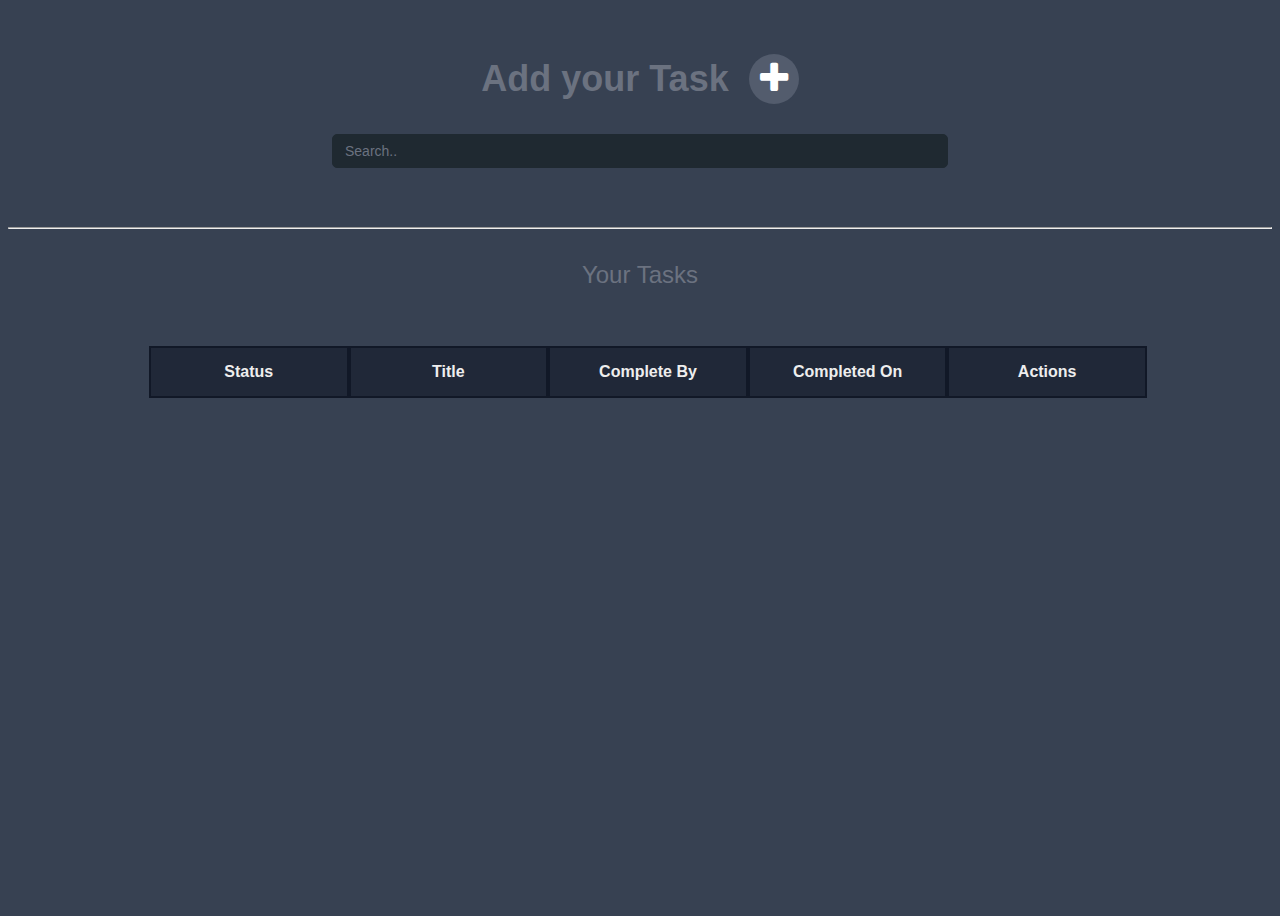
<file: VanillaWeb/index.html>
<!DOCTYPE html>
<html lang="en">

<head>
    <meta charset="UTF-8" />
    <meta http-equiv="X-UA-Compatible" content="IE=edge" />
    <meta name="viewport" content="width=device-width, initial-scale=1.0" />
    <title>TODO List</title>
    <link rel="stylesheet" href="css/style.css" />
    <link rel="stylesheet" href="https://cdnjs.cloudflare.com/ajax/libs/font-awesome/4.7.0/css/font-awesome.min.css">
</head>

<body>
    <header>
        <div class="header-content">
            <h2>
                Add your Task
                <span class="add-task-icon" id="open-modal-button">
                    <i class="fa fa-plus"></i>
                </span>
            </h2>
        </div>
        <input id="search-bar" type="text" placeholder="Search..">

        <div id="task-modal" class="modal">
            <div class="modal-content">
                <span class="close-btn" id="close-modal-button">&times;</span>
                <form id="task-form">
                    <input type="text" name="task-title" id="task-title" placeholder="What are your plans?" />
                    <span id="task-title-error" class="error-message"></span>
                    <textarea class="resizable-textarea" id="task-description" rows="4" cols="20"></textarea>
                    <span id="task-description-error" class="error-message"></span>
                    <label for="complete-by-date">Complete By Date:</label>
                    <input type="date" name="complete-by-date" id="complete-by-date" />
                    <span id="complete-by-date-error" class="error-message"></span>
                    <input type="submit" id="task-submit" value="Add task" />
                    <input type="reset" id="reset-form" value="Clear" />
                    <div id="form-validation-errors"></div>
                </form>
            </div>
        </div>
    </header>
    <hr>
    <h3>Your Tasks</h3>
    <main>
        <section class="task-list">
            
            <table id="task-table">

                <thead>
                    <tr class="heading">
                        <th>Status</th>
                        <th>Title</th>
                        <th>Complete By</th>
                        <th>Completed On</th>
                        <th>Actions</th>
                    </tr>
                </thead>

                <tbody id="tasks">
                    <!-- Task rows will be added here dynamically using JavaScript -->
                </tbody>
            </table>
        </section>
    </main>
    <div id="delete-modal" class="modal">
        <div class="modal-content">
            <p>Are you sure you want to delete this task?</p>
            <button id="confirm-delete" class="delete-btn">Delete</button>
            <button id="cancel-delete" class="cancel-btn">Cancel</button>
        </div>
    </div>

    <script src="js/code.jquery.com_jquery-3.7.0.min.js"></script>
    <script src="js/script.js"></script>
</body>

</html>
</file>
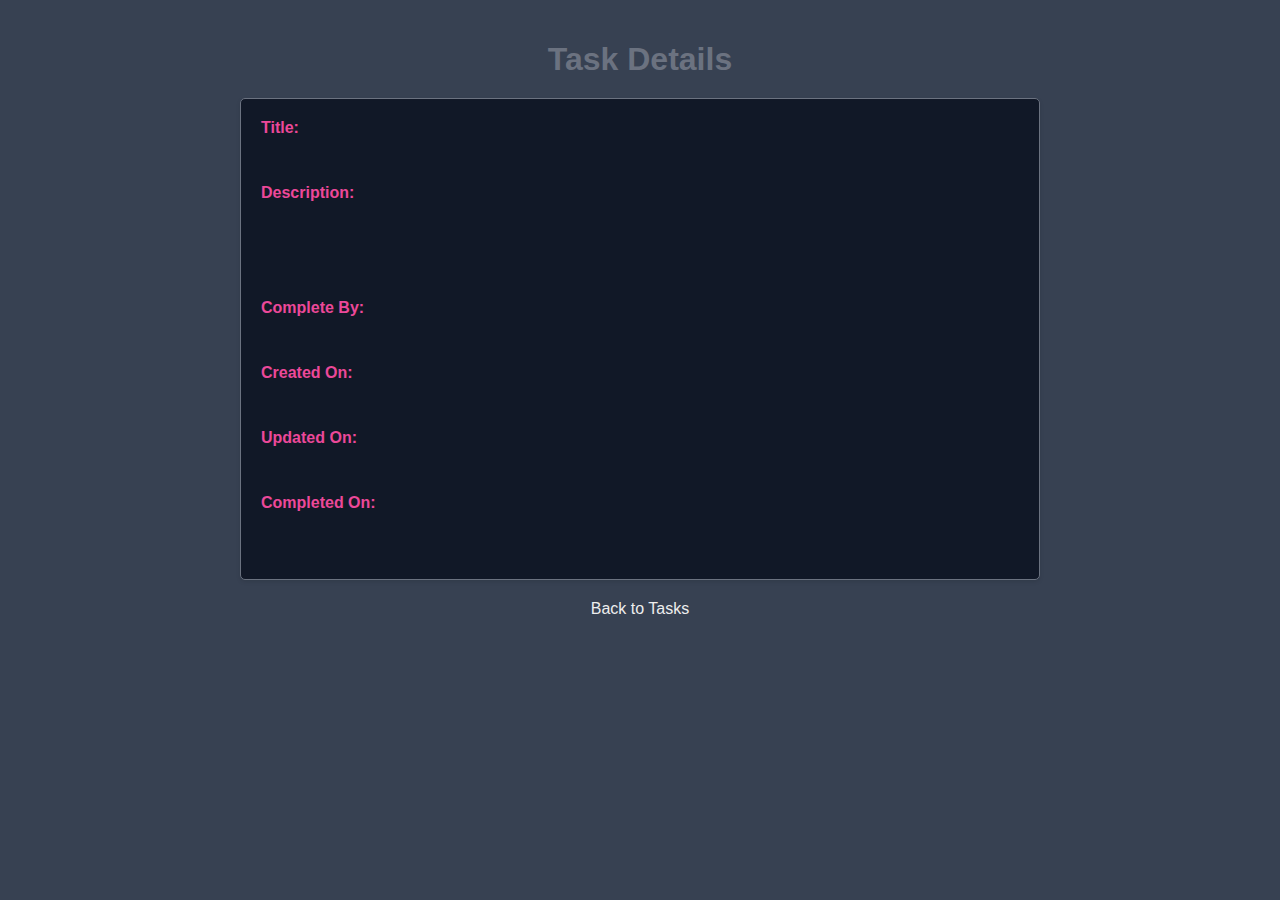
<file: VanillaWeb/details.html>
<!DOCTYPE html>
<html lang="en">
<head>
    <meta charset="UTF-8">
    <meta name="viewport" content="width=device-width, initial-scale=1.0">
    <title>Task Details</title>
    <link rel="stylesheet" href="css/details.css">
</head>
<body>
    <div class="container">
        <h1>Task Details</h1>
        <div id="task-details">
            <div class="details-row">
                <div class="details-column">Title:</div>
                <div class="details-value" id="task-title"></div>
            </div>
            <div class="details-row">
                <div class="details-column">Description:</div>
                <div class="details-value description" id="task-description"></div>
            </div>
            <div class="details-row">
                <div class="details-column">Complete By:</div>
                <div class="details-value" id="complete-by-date"></div>
            </div>
            <div class="details-row">
                <div class="details-column">Created On:</div>
                <div class="details-value">
                    <span id="created-on-date"></span><span class="date-time-separator">&nbsp;&nbsp;</span> <span id="created-on-time"></span>
                </div>
            </div>
            <div class="details-row">
                <div class="details-column">Updated On:</div>
                <div class="details-value">
                    <span id="updated-on-date"></span><span class="date-time-separator">&nbsp;&nbsp;</span> <span id="updated-on-time"></span>
                </div>
            </div>
            <div class="details-row">
                <div class="details-column">Completed On:</div>
                <div class="details-value">
                    <span id="completed-on-date"></span><span class="date-time-separator">&nbsp;&nbsp;</span> <span id="completed-on-time"></span>
                </div>
            </div>
            
        </div>
        <a href="index.html">Back to Tasks</a>
    </div>
    <script src="js/code.jquery.com_jquery-3.7.0.min.js"></script>
    <script src="js/details.js"></script>
</body>
</html>
</file>
<file: VanillaWeb/css/style.css>
:root {
  --dark: #374152;
  --darker: #1f2931;
  --darkest: #111827;
  --grey: #6b7280;
  --pink: #ec4899;
  --purple: #8b5cf6;
  --light: #eee;
  --button: #535c6d;
  --button-hover: #a6afc2;
  --heading: #202838;
}

*{
  box-sizing: border-box;
}

body {
  display: flex;
  flex-direction: column;
  align-items: center;
  min-height: 100vh;
  color: #fff;
  background-color: var(--dark);
  justify-content: center;
  font-family: Arial, sans-serif;
}

header {
  padding: 1rem;
  width: 100%;
  margin-bottom: 20px;
  display: flex;
  flex-direction: column;
  justify-content: center;
  align-items: center;
}

.header-content {
  display: flex;
  align-items: center;
  font-size: 1.5rem;
  font-weight: 300;
  justify-content: center;
  color: var(--grey);
}

.add-task-icon {
  display: inline-block;
  width: 50px;
  height: 50px;
  background-color: var(--button);
  color: white;
  border-radius: 50%;
  text-align: center;
  line-height: 50px;
  cursor: pointer;
  margin-left: 10px;
}

.add-task-icon:hover {
  background-color: var(--button-hover);
}

input,button {
  appearance: none;
  border: none;
  outline: none;
  background: none;
}

.modal {
  display: none;
  position: fixed;
  z-index: 1;
  left: 0;
  top: 0;
  width: 100%;
  height: 100%;
  overflow: auto;
  background-color: rgba(0, 0, 0, 0.5);
}

.modal-content {
  background-color: var(--darker);
  margin: 15% auto;
  padding: 20px;
  border: 1px solid #888;
  width: fit-content;
  border-radius: 10px;
  box-shadow: 0 0 10px rgba(0, 0, 0, 0.3);
}

.close-btn {
  color: #aaa;
  float: right;
  font-size: 28px;
  font-weight: bold;
}

.close-btn:hover,
.close-btn:focus {
  color: red;
  text-decoration: none;
  cursor: pointer;
}

.delete-btn {
  color: #a13a33;
  padding: 10px 15px;
  border: none;
  border-radius: 4px;
  cursor: pointer;
}

.cancel-btn {
  background-color: #4b4e53;
  color: white;
  padding: 10px 15px;
  border: none;
  border-radius: 4px;
  cursor: pointer;
  margin-right: 10px;
}

.delete-btn:hover,
.cancel-btn:hover {
  background-color: var(--button-hover);
}

#task-form {
  display: flex;
  flex-direction: column;
  max-width: 400px;
  padding: 2rem;
  background-color: var(--darker);
  border-radius: 1rem;
}

#task-form label {
  font-size: 1rem;
  color: var(--grey);
  margin-bottom: 0.5rem;
}

#task-form input[type="text"],
#task-form input[type="date"],
#task-form textarea,
#task-form input[type="datetime-local"] {
  background-color: var(--darkest);
  padding: 0.75rem;
  border-radius: 0.5rem;
  border: 1px solid var(--darker);
  color: var(--light);
  font-size: 1rem;
  margin-bottom: 1rem;
  font-family: "Fira sans", sans-serif;
}

#task-form input[type="text"]::placeholder,
#task-form textarea::placeholder,
#task-form input[type="datetime-local"]::placeholder {
  color: var(--dark);
}

#task-form input[type="date"]::-webkit-calendar-picker-indicator {
  cursor: pointer;
  border-radius: 4px;
  margin-right: 2px;
  opacity: 0.6;
  filter: invert(0.8);
}

#task-form input[type="date"]::-webkit-calendar-picker-indicator:hover {
  opacity: 1;
}

#task-form #task-submit {
  padding: 10px 15px;
  font-size: 1rem;
  font-weight: 700;
  background-image: linear-gradient(to right, var(--pink), var(--purple));
  -webkit-background-clip: text;
  -moz-background-clip: text;
  -webkit-text-fill-color: transparent;
  -moz-text-fill-color: transparent;
  cursor: pointer;
  border: none;
  transition: 0.4s;
  border-radius: 4px;
  margin-right: 10px;
  margin: 0 auto;
  display: block;
}

#task-form #task-submit:hover {
  opacity: 0.8;
  background-color: var(--button-hover);
}

#task-form #task-submit:active {
  opacity: 0.6;
}

#task-submit:disabled {
  padding: 10px 15px;
  font-size: 1rem;
  font-weight: 700;
  background-color: red;
  cursor: not-allowed !important;
  background-image: none !important;
  -webkit-text-fill-color: initial;
  -moz-text-fill-color: initial;
  border: none;
  transition: 0.4s;
  border-radius: 4px;
  margin-right: 10px;
  margin: 0 auto;
  display: block;
}

#reset-form {
  padding: 10px 15px;
  font-size: 1rem;
  width: 90px;
  background-color: var(--button);
  color: white;
  border: none;
  border-radius: 4px;
  cursor: pointer;
  margin-right: 10px;
  margin: 0 auto;
  display: block;
}

#reset-form:hover {
  background-color: var(--button-hover);
}

#reset-form:focus {
  outline: none;
  box-shadow: 0 0 5px rgba(0, 0, 0, 0.3);
}

.heading {
  display: flex;
  width: 100%;
  justify-content: space-between;
  background-color: var(--heading);
  color: var(--light);
  margin-bottom: 10px;
  align-items: center;
  font-size: 1rem;
  font-weight: 300;
  text-align: justify;
}

.heading th {
  border: 2px solid var(--darkest);
  padding: 15px 0px;
  color: var(--light);
  text-align: center;
  width: 100%;
}

main {
  flex: 1 1 0%;
  width: 100vw;
  margin: 0 auto;
  overflow-x:scroll ;
}

.task-list {
  width: 100%;
  margin-top: 20px;
  padding-top: 20px;
  display: flex;
  justify-content: center;
  align-items: center;
}

#task-table {
  min-width: 1000px;
  border: 1px solid var(--dark); 
  border-collapse: collapse;
}

#task-table td {
  padding: 15px 10px;
  text-align: center;
  height: 100%;
  width: 100%;
}

h3 {
  font-size: 1.5rem;
  font-weight: 300;
  color: var(--grey);
  margin-bottom: 1rem;
}

hr{
  width: 100%;
}

#tasks .task {
  display: flex;
  background-color: var(--darkest);
  border-radius: 5px;
  margin-bottom: 10px;
  box-shadow: 0 2px 4px rgba(0, 0, 0, 0.1);
  align-items: center;
  /* padding: 15px 0; */
}

.task .actions {
  display: flex;
  justify-content: space-between;
}

.task .actions button {
  cursor: pointer;
  font-weight: 1000;
  text-transform: uppercase;
  transition: 0.4s;
  border-radius: 5px;
}

.task .actions button.edit,
.task .actions button.view {
  background-image: linear-gradient(to right, var(--pink), var(--purple));
  -webkit-background-clip: text;
  -moz-background-clip: text;
  -webkit-text-fill-color: transparent;
  -moz-text-fill-color: transparent;
  color: var(--light);
}

.delete-icon {
  background-color: crimson;
  color: white;
}

#task-table tr:nth-child(even) {
  background-color: var(--darker);
}

#task-table tr {
  border-bottom: 1px solid var(--darkest);
}

#task-table tr:last-child {
  border-bottom: none;
}

.task-title,
.task-completeby,
.task-completedon {
  text-align: center;
  font-weight: 500;
  color: var(--light);
  flex-grow: 1;
  width: 100%;
}

.edit-title {
  font-size: 1.5rem;
  font-weight: 500;
  color: var(--light);
}

.error-message {
  color: red;
  font-size: 14px;
  display: none;
  margin-bottom: 1rem;
}

.resizable-textarea {
  resize: none;
  overflow: auto;
  height: 100px;
  width: 300px;
}

#search-bar {
  background-color: var(--darker);
  border: 1px solid var(--darker);
  color: var(--light);
  padding: 8px 12px;
  border-radius: 5px;
  font-size: 14px;
  width: 50%;
  min-width: 300px;
  margin-bottom: 15px;
  padding-right: 30px;
}

#search-bar::placeholder {
  color: var(--grey);
}

#search-bar:focus {
  border-color: var(--pink);
}

.checkbox-container {
  display: inline-flex;
  align-items: center;
  cursor: pointer;
}

.checkbox-container input {
  margin-right: 10px;
}

.checkmark {
  width: 18px;
  height: 18px;
  border: 2px solid var(--dark);
  border-radius: 4px;
  background-color: var(--light);
  transition: background-color 0.3s, border-color 0.3s;
}

.checkbox-container input:checked~.checkmark {
  background-color: var(--purple);
  border-color: var(--purple);
}

.checkmark:after {
  content: "\2713";
  font-size: 14px;
  color: white;
  display: none;
  position: relative;
  top: -3px;
  left: 3px;
}

.checkbox-container input:checked~.checkmark:after {
  display: block;
}
</file>
<file: VanillaWeb/css/details.css>
:root {
    --dark: #374152;
    --darker: #1f2931;
    --darkest: #111827;
    --grey: #6b7280;
    --pink: #ec4899;
    --purple: #8b5cf6;
    --light: #eee;
    --button: #535c6d;
    --button-hover: #a6afc2;
}

body {
    font-family: Arial, sans-serif;
    color: #fff;
    background-color: var(--dark);
    margin: 0;
    padding: 0;
}

.container {
    max-width: 800px;
    margin: 0 auto;
    padding: 20px;
}

h1 {
    text-align: center;
    color: var(--grey);
    margin-bottom: 20px;
}

#task-details {
    background-color: var(--darkest);
    border: 1px solid var(--grey);
    border-radius: 5px;
    padding: 20px;
    box-shadow: 0 2px 4px rgba(0, 0, 0, 0.1);
}

.details-row {
    display: flex;
    margin-bottom: 15px;
    align-items: flex-start;
}

.details-column {
   min-width: 200px;
    color: var(--pink);
    font-weight: bold;
}

.details-value {
    flex-grow: 1;
    padding-left: 20px; 
    min-height: 50px; 
    word-wrap: break-word;
}
.description {
    overflow-x: hidden;
    overflow-y: auto;
    min-height: 100px;
}

a {
    display: block;
    text-align: center;
    margin-top: 20px;
    color: var(--light);
    text-decoration: none;
}

a:hover {
    text-decoration: none;
    color: var(--button-hover);
}

.date-time-separator {
    margin: 0 10px; 
}
</file>
